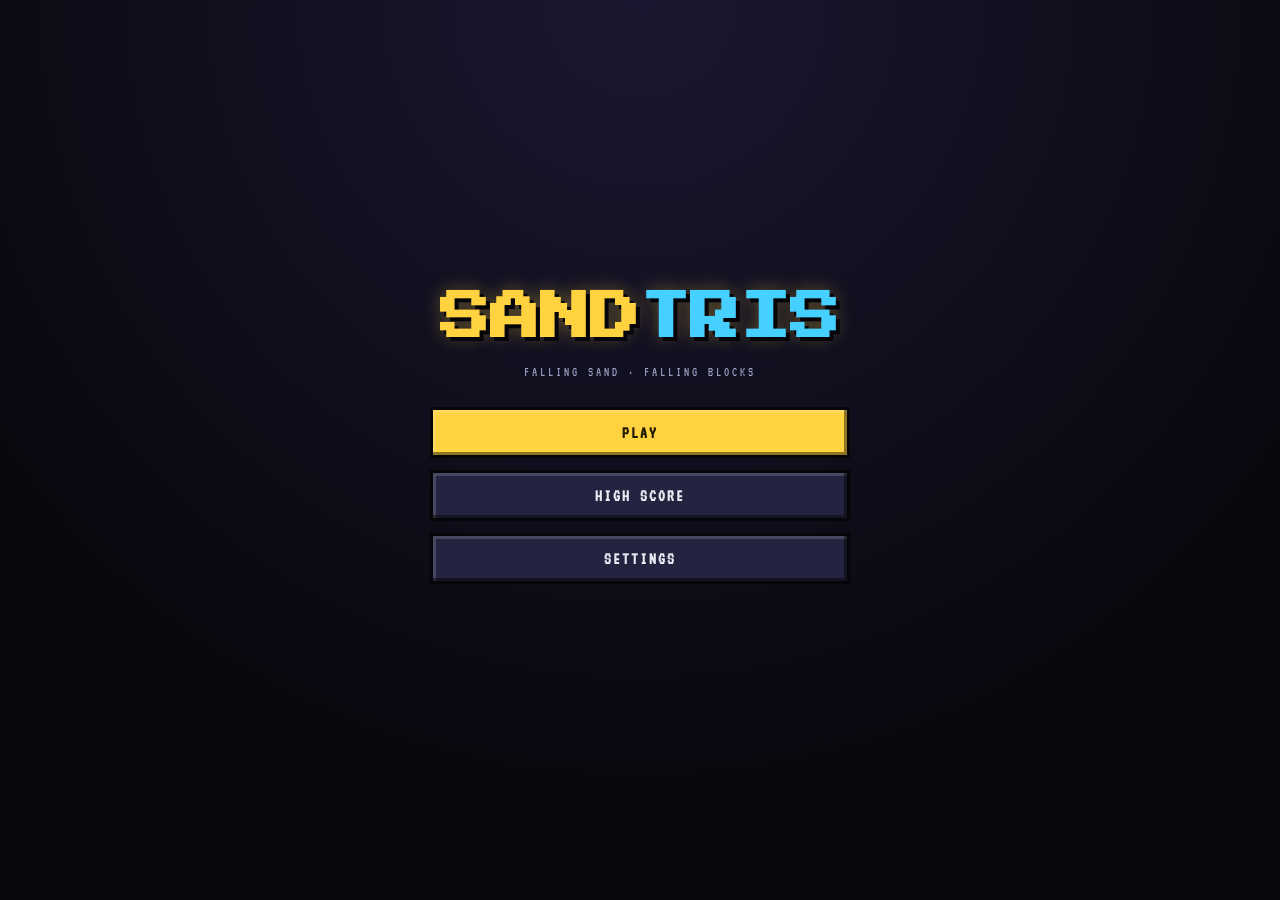
<file: index.html>
<!DOCTYPE html>
<html lang="en">
<head>
  <meta charset="UTF-8" />
  <meta
    name="viewport"
    content="width=device-width, initial-scale=1.0, maximum-scale=1.0, user-scalable=no, viewport-fit=cover"
  />
  <meta name="apple-mobile-web-app-capable" content="yes" />
  <meta name="mobile-web-app-capable" content="yes" />
  <meta name="theme-color" content="#0a0a14" />
  <title>SANDTRIS</title>
  <link rel="preconnect" href="https://fonts.googleapis.com" />
  <link rel="preconnect" href="https://fonts.gstatic.com" crossorigin />
  <link
    href="https://fonts.googleapis.com/css2?family=Press+Start+2P&family=VT323&display=swap"
    rel="stylesheet"
  />
  <link rel="stylesheet" href="style.css" />
</head>
<body>
  <div id="app">

    <!-- ============================ MAIN MENU ============================ -->
    <section id="screen-main" class="screen menu-screen">
      <div class="menu-inner">
        <h1 class="game-title">
          <span class="title-sand">SAND</span><span class="title-tris">TRIS</span>
        </h1>
        <p class="subtitle">FALLING SAND · FALLING BLOCKS</p>
        <nav class="menu-buttons">
          <button class="pix-btn primary" id="btn-play">PLAY</button>
          <button class="pix-btn" data-nav="highscore">HIGH SCORE</button>
          <button class="pix-btn" data-nav="settings">SETTINGS</button>
        </nav>
        <p class="storage-note" id="storage-note"></p>
      </div>
    </section>

    <!-- ============================ HIGH SCORE ========================= -->
    <section id="screen-highscore" class="screen menu-screen hidden">
      <div class="menu-inner">
        <h2 class="screen-title">HIGH SCORE</h2>
        <div class="hs-panel">
          <div class="hs-crown">★</div>
          <div class="hs-best" id="hs-best">0</div>
          <div class="hs-caption">BEST SCORE</div>
        </div>
        <div class="button-row">
          <button class="pix-btn danger" id="btn-reset-score">RESET</button>
          <button class="pix-btn back-btn" data-nav="main">BACK</button>
        </div>
      </div>
    </section>

    <!-- ============================ SETTINGS ============================ -->
    <section id="screen-settings" class="screen menu-screen hidden">
      <div class="menu-inner wide">
        <h2 class="screen-title">SETTINGS</h2>
        <div class="settings-list">
          <div class="setting-row">
            <label>MUSIC</label>
            <input type="range" id="set-music" min="0" max="100" step="1" />
            <span class="setting-val" id="val-music">50</span>
          </div>
          <div class="setting-row">
            <label>SOUND</label>
            <input type="range" id="set-sfx" min="0" max="100" step="1" />
            <span class="setting-val" id="val-sfx">70</span>
          </div>
          <div class="setting-row toggle-row" id="row-movement">
            <label>MOVEMENT</label>
            <button class="pix-toggle wide-toggle" id="tgl-movement">SMOOTH</button>
          </div>
          <div class="setting-row toggle-row" id="row-touch">
            <label>TOUCH CONTROLS</label>
            <button class="pix-toggle wide-toggle" id="tgl-touch">GESTURES</button>
          </div>
          <div class="setting-row toggle-row" data-toggle="ghostPiece">
            <label>GHOST PIECE</label>
            <button class="pix-toggle" id="tgl-ghost">ON</button>
          </div>
          <div class="setting-row toggle-row" data-toggle="showGrid">
            <label>GRID</label>
            <button class="pix-toggle" id="tgl-grid">OFF</button>
          </div>
          <div class="setting-row toggle-row" data-toggle="screenShake">
            <label>SCREEN SHAKE</label>
            <button class="pix-toggle" id="tgl-shake">ON</button>
          </div>
        </div>
        <div class="button-row">
          <button class="pix-btn danger" id="btn-reset-settings">RESET</button>
          <button class="pix-btn back-btn" data-nav="main">BACK</button>
        </div>
      </div>
    </section>

    <!-- ============================ GAME =============================== -->
    <section id="screen-game" class="screen game-screen hidden">
      <div class="hud">
        <div class="hud-box hold-box">
          <div class="hud-label">HOLD</div>
          <canvas id="hold-canvas" class="mini-canvas"></canvas>
        </div>
        <div class="hud-stats">
          <div class="stat"><span class="stat-label">SCORE</span><span id="hud-score" class="stat-value">0</span></div>
          <div class="stat-line">
            <div class="stat small"><span class="stat-label">LEVEL</span><span id="hud-level" class="stat-value">1</span></div>
            <div class="stat small"><span class="stat-label">LINES</span><span id="hud-lines" class="stat-value">0</span></div>
          </div>
        </div>
        <div class="hud-box next-box">
          <div class="hud-label">NEXT</div>
          <div id="next-list" class="next-list"></div>
        </div>
      </div>

      <div class="board-area">
        <canvas id="board" class="board-canvas"></canvas>
        <div id="combo-popup" class="combo-popup"></div>
        <div id="gesture-hint" class="gesture-hint hidden">
          <span>DRAG&nbsp;·&nbsp;MOVE</span>
          <span>TAP&nbsp;·&nbsp;ROTATE</span>
          <span>FLICK DOWN&nbsp;·&nbsp;DROP</span>
          <span>SWIPE UP&nbsp;·&nbsp;HOLD</span>
          <span>TWO FINGERS&nbsp;·&nbsp;ROTATE BACK</span>
        </div>
        <button id="btn-pause" class="pause-btn" aria-label="Pause">❚❚</button>
      </div>

      <div id="touch-controls" class="touch-controls">
        <div class="touch-cluster left-cluster">
          <button class="tbtn" data-act="rotccw" aria-label="Rotate CCW">↺</button>
          <button class="tbtn" data-act="left" aria-label="Left">◀</button>
          <button class="tbtn" data-act="right" aria-label="Right">▶</button>
          <button class="tbtn" data-act="rotcw" aria-label="Rotate CW">↻</button>
        </div>
        <div class="touch-cluster right-cluster">
          <button class="tbtn" data-act="hold" aria-label="Hold">HOLD</button>
          <button class="tbtn" data-act="softdrop" aria-label="Soft Drop">▼</button>
          <button class="tbtn tbtn-drop" data-act="harddrop" aria-label="Hard Drop">DROP</button>
        </div>
      </div>
    </section>

    <!-- ============================ PAUSE OVERLAY ====================== -->
    <div id="overlay-pause" class="overlay hidden">
      <div class="overlay-panel">
        <h2 class="screen-title">PAUSED</h2>
        <nav class="menu-buttons">
          <button class="pix-btn primary" id="btn-resume">RESUME</button>
          <button class="pix-btn" id="btn-restart">RESTART</button>
          <button class="pix-btn danger" id="btn-quit">MAIN MENU</button>
        </nav>
      </div>
    </div>

    <!-- ============================ GAME OVER ========================== -->
    <div id="overlay-gameover" class="overlay hidden">
      <div class="overlay-panel">
        <h2 class="screen-title">GAME OVER</h2>
        <div class="go-stats" id="go-stats"></div>
        <div id="go-newbest" class="go-newbest hidden">NEW BEST!</div>
        <nav class="menu-buttons">
          <button class="pix-btn primary" id="btn-retry">PLAY AGAIN</button>
          <button class="pix-btn danger" id="btn-go-menu">MAIN MENU</button>
        </nav>
      </div>
    </div>

  </div>

  <!-- Plain scripts in dependency order so index.html runs from file:// with
       no build step or module/CORS issues. -->
  <script src="config.js"></script>
  <script src="storage.js"></script>
  <script src="settings.js"></script>
  <script src="audio.js"></script>
  <script src="particles.js"></script>
  <script src="physics.js"></script>
  <script src="piece.js"></script>
  <script src="board.js"></script>
  <script src="renderer.js"></script>
  <script src="input.js"></script>
  <script src="ui.js"></script>
  <script src="game.js"></script>
</body>
</html>
</file>
<file: style.css>
/* =========================================================================
 * style.css — SANDTRIS
 * Retro pixel-art styling with a responsive layout that reflows from wide
 * desktop monitors down to small phones in portrait or landscape.
 * ========================================================================= */

/* ------------------------------- Reset -------------------------------- */
*,
*::before,
*::after { box-sizing: border-box; margin: 0; padding: 0; }

:root {
  --bg0: #08080f;
  --bg1: #10101c;
  --panel: #1a1a2e;
  --panel-2: #242440;
  --edge-dark: #05050a;
  --edge-light: rgba(255, 255, 255, 0.16);
  --border: #3a3a5c;
  --text: #e9e9f4;
  --text-dim: #9a9ac0;
  --accent: #ffd23f;      /* yellow */
  --accent-2: #45d0ff;    /* cyan   */
  --danger: #ff5a6e;
  --good: #4ce07a;

  --red: #e23a3a;
  --yellow: #f0c000;
  --green: #3fbf3f;
  --blue: #3a6ee2;

  --font: 'VT323', 'Courier New', monospace;
  --font-title: 'Press Start 2P', 'VT323', monospace;
}

html, body {
  height: 100%;
  width: 100%;
  overflow: hidden;
  background: var(--bg0);
  color: var(--text);
  font-family: var(--font);
  -webkit-font-smoothing: none;
  font-smooth: never;
}

body {
  /* Kill mobile annoyances: scroll, zoom, text select, tap highlight. */
  touch-action: none;
  -webkit-user-select: none;
  -moz-user-select: none;
  user-select: none;
  -webkit-touch-callout: none;
  -webkit-tap-highlight-color: transparent;
  overscroll-behavior: none;
  position: fixed;
  inset: 0;
}

canvas { image-rendering: pixelated; image-rendering: crisp-edges; }

#app {
  position: relative;
  width: 100%;
  height: 100%;
  background:
    radial-gradient(circle at 50% 0%, #1a1830 0%, var(--bg0) 70%);
}

.hidden { display: none !important; }

/* Smooth enter transition for screens and overlays. */
.screen-in { animation: screenIn 0.2s ease-out both; }
@keyframes screenIn {
  from { opacity: 0; transform: translateY(8px); }
  to   { opacity: 1; transform: translateY(0); }
}
.overlay.screen-in { animation: overlayIn 0.18s ease-out both; }
@keyframes overlayIn { from { opacity: 0; } to { opacity: 1; } }
.overlay.screen-in .overlay-panel { animation: panelIn 0.22s cubic-bezier(0.2, 0.9, 0.3, 1.2) both; }
@keyframes panelIn {
  from { opacity: 0; transform: scale(0.9); }
  to   { opacity: 1; transform: scale(1); }
}

/* ---------------------------- Screens --------------------------------- */
.screen {
  position: absolute;
  inset: 0;
  display: flex;
  flex-direction: column;
  align-items: center;
  justify-content: center;
}

.menu-screen {
  padding: env(safe-area-inset-top) env(safe-area-inset-right)
           env(safe-area-inset-bottom) env(safe-area-inset-left);
  overflow-y: auto;
}

.menu-inner {
  width: min(92vw, 440px);
  display: flex;
  flex-direction: column;
  align-items: center;
  gap: 14px;
  padding: 22px 10px;
}
.menu-inner.wide { width: min(94vw, 560px); }

/* ---------------------------- Titles ---------------------------------- */
.game-title {
  font-family: var(--font-title);
  font-size: clamp(24px, 8.5vw, 50px);
  letter-spacing: 0;
  line-height: 1.1;
  text-shadow: 4px 4px 0 var(--edge-dark), 0 0 18px rgba(255, 210, 63, 0.35);
  margin-bottom: 6px;
}
.title-sand { color: var(--accent); }
.title-tris { color: var(--accent-2); }

.subtitle {
  color: var(--text-dim);
  font-size: clamp(9px, 3vw, 13px);
  letter-spacing: 3px;
  margin-bottom: 14px;
}

.screen-title {
  font-family: var(--font-title);
  font-size: clamp(15px, 4.6vw, 24px);
  letter-spacing: 1px;
  color: var(--accent);
  text-shadow: 3px 3px 0 var(--edge-dark);
  margin-bottom: 10px;
  text-align: center;
}

.hint { color: var(--text-dim); font-size: 12px; letter-spacing: 1px; }
.tiny { font-size: 10px; color: var(--text-dim); }

/* ---------------------------- Buttons --------------------------------- */
.menu-buttons {
  display: flex;
  flex-direction: column;
  gap: 12px;
  width: 100%;
}

.pix-btn {
  font-family: var(--font);
  font-weight: bold;
  text-transform: uppercase;
  letter-spacing: 2px;
  font-size: clamp(13px, 3.6vw, 17px);
  color: var(--text);
  background: var(--panel-2);
  border: 3px solid var(--edge-dark);
  padding: 14px 16px;
  cursor: pointer;
  position: relative;
  box-shadow: inset -3px -3px 0 rgba(0, 0, 0, 0.45),
              inset 3px 3px 0 var(--edge-light);
  transition: transform 0.04s, background 0.1s;
  width: 100%;
  text-align: center;
}
.pix-btn:hover { background: #2e2e52; }
.pix-btn:active { transform: translateY(2px);
  box-shadow: inset 3px 3px 0 rgba(0, 0, 0, 0.45); }
.pix-btn.primary {
  background: var(--accent);
  color: #201a00;
  text-shadow: none;
}
.pix-btn.primary:hover { background: #ffdf6b; }
.pix-btn.danger { background: #6e2130; color: #ffd7dd; }
.pix-btn.danger:hover { background: #8a2a3d; }
.pix-btn.back-btn { background: var(--panel); color: var(--text-dim); }

.mode-btn {
  display: flex;
  flex-direction: column;
  gap: 5px;
  padding: 16px;
}
.mode-name { font-size: clamp(16px, 5vw, 22px); letter-spacing: 3px; }
.mode-desc {
  font-size: 11px;
  font-weight: normal;
  letter-spacing: 1px;
  color: rgba(0, 0, 0, 0.55);
  text-transform: none;
}
.pix-btn:not(.primary) .mode-desc { color: var(--text-dim); }

.button-row { display: flex; gap: 10px; width: 100%; margin-top: 6px; }
.button-row .pix-btn { flex: 1; }

.storage-note { color: var(--danger); font-size: 10px; height: 12px; }

/* ---------------------------- Settings -------------------------------- */
.settings-list {
  width: 100%;
  display: flex;
  flex-direction: column;
  gap: 4px;
  background: var(--panel);
  border: 3px solid var(--edge-dark);
  box-shadow: inset 3px 3px 0 var(--edge-light);
  padding: 12px;
}
.setting-row {
  display: grid;
  grid-template-columns: 1fr auto;
  align-items: center;
  gap: 10px;
  padding: 9px 4px;
  border-bottom: 2px solid rgba(0, 0, 0, 0.3);
}
.setting-row:last-child { border-bottom: none; }
.setting-row label { font-size: 13px; letter-spacing: 1px; color: var(--text); }
.setting-row input[type="range"] { grid-column: 1 / 2; }
.setting-val {
  font-size: 13px; color: var(--accent-2); min-width: 40px; text-align: right;
}
.toggle-row { grid-template-columns: 1fr auto; }

input[type="range"] {
  -webkit-appearance: none;
  appearance: none;
  height: 12px;
  background: var(--bg0);
  border: 2px solid var(--edge-dark);
  outline: none;
  width: 100%;
}
input[type="range"]::-webkit-slider-thumb {
  -webkit-appearance: none;
  appearance: none;
  width: 18px; height: 20px;
  background: var(--accent);
  border: 2px solid var(--edge-dark);
  cursor: pointer;
}
input[type="range"]::-moz-range-thumb {
  width: 16px; height: 18px;
  background: var(--accent);
  border: 2px solid var(--edge-dark);
  cursor: pointer;
  border-radius: 0;
}

.pix-toggle {
  font-family: var(--font);
  font-weight: bold;
  font-size: 13px;
  letter-spacing: 2px;
  padding: 7px 16px;
  min-width: 62px;
  border: 3px solid var(--edge-dark);
  background: #4a2030;
  color: var(--danger);
  cursor: pointer;
  box-shadow: inset -2px -2px 0 rgba(0, 0, 0, 0.4);
}
.pix-toggle.on { background: #1f4a2c; color: var(--good); }

/* Movement mode is not on/off — always shown in the accent colour. */
.wide-toggle {
  min-width: 92px;
  background: #23324f;
  color: var(--accent-2);
}
.wide-toggle:hover { background: #2c3f63; }

/* --------------------------- High score ------------------------------- */
.hs-panel {
  width: 100%;
  background: var(--panel);
  border: 3px solid var(--edge-dark);
  box-shadow: inset 3px 3px 0 var(--edge-light);
  padding: 30px 16px;
  display: flex;
  flex-direction: column;
  align-items: center;
  gap: 8px;
}
.hs-crown { font-size: 40px; color: var(--accent); text-shadow: 3px 3px 0 var(--edge-dark); }
.hs-best {
  font-size: clamp(40px, 12vw, 64px);
  color: var(--accent);
  text-shadow: 4px 4px 0 var(--edge-dark);
  line-height: 1;
}
.hs-caption { font-size: 12px; letter-spacing: 3px; color: var(--text-dim); }

/* ---------------------------- Controls -------------------------------- */
.controls-list {
  width: 100%;
  display: flex;
  flex-direction: column;
  gap: 6px;
  background: var(--panel);
  border: 3px solid var(--edge-dark);
  box-shadow: inset 3px 3px 0 var(--edge-light);
  padding: 12px;
}
.control-row {
  display: flex;
  justify-content: space-between;
  align-items: center;
  padding: 7px 4px;
  border-bottom: 2px solid rgba(0, 0, 0, 0.3);
}
.control-row:last-child { border-bottom: none; }
.control-row .ctl-label { font-size: 13px; letter-spacing: 1px; }
.key-cap {
  font-family: var(--font);
  font-weight: bold;
  min-width: 66px;
  text-align: center;
  padding: 6px 10px;
  background: var(--panel-2);
  border: 2px solid var(--edge-dark);
  color: var(--accent-2);
  cursor: pointer;
  box-shadow: inset -2px -2px 0 rgba(0, 0, 0, 0.4);
}
.key-cap.listening { background: var(--accent); color: #201a00; animation: blink 0.6s steps(2) infinite; }
@keyframes blink { 50% { opacity: 0.5; } }

/* ---------------------------- Stats ----------------------------------- */
.stats-grid {
  width: 100%;
  display: grid;
  grid-template-columns: 1fr 1fr;
  gap: 8px;
}
.stat-card {
  background: var(--panel);
  border: 3px solid var(--edge-dark);
  box-shadow: inset 2px 2px 0 var(--edge-light);
  padding: 12px;
  display: flex;
  flex-direction: column;
  gap: 4px;
}
.stat-card .sc-label { font-size: 10px; color: var(--text-dim); letter-spacing: 1px; }
.stat-card .sc-value { font-size: clamp(16px, 5vw, 22px); color: var(--accent-2); }

/* ---------------------------- High scores ----------------------------- */
.tabs { display: flex; gap: 6px; width: 100%; }
.pix-tab {
  flex: 1;
  font-family: var(--font);
  font-weight: bold;
  letter-spacing: 1px;
  font-size: 12px;
  padding: 9px 4px;
  background: var(--panel);
  color: var(--text-dim);
  border: 3px solid var(--edge-dark);
  cursor: pointer;
}
.pix-tab.active { background: var(--panel-2); color: var(--accent); }

.hs-list {
  width: 100%;
  min-height: 180px;
  background: var(--panel);
  border: 3px solid var(--edge-dark);
  box-shadow: inset 3px 3px 0 var(--edge-light);
  padding: 10px;
  display: flex;
  flex-direction: column;
  gap: 4px;
}
.hs-row {
  display: grid;
  grid-template-columns: 28px 1fr auto;
  gap: 8px;
  align-items: center;
  padding: 7px 6px;
  border-bottom: 2px solid rgba(0, 0, 0, 0.3);
  font-size: 13px;
}
.hs-row:last-child { border-bottom: none; }
.hs-rank { color: var(--accent); font-weight: bold; }
.hs-main { color: var(--text); }
.hs-sub { color: var(--text-dim); font-size: 11px; text-align: right; }
.hs-empty { color: var(--text-dim); text-align: center; padding: 40px 0; letter-spacing: 1px; }

.credits-body { text-align: center; line-height: 1.9; font-size: 13px; color: var(--text); }
.credits-body strong { color: var(--accent); font-size: 18px; letter-spacing: 2px; }

/* ============================== GAME ================================== */
.game-screen {
  flex-direction: column;
  justify-content: flex-start;
  gap: 6px;
  padding: calc(env(safe-area-inset-top) + 6px) 6px
           calc(env(safe-area-inset-bottom) + 6px) 6px;
}

.hud {
  width: min(100%, 560px);
  display: flex;
  align-items: stretch;
  gap: 6px;
  flex: 0 0 auto;
}

.hud-box {
  background: var(--panel);
  border: 3px solid var(--edge-dark);
  box-shadow: inset 2px 2px 0 var(--edge-light);
  padding: 5px;
  display: flex;
  flex-direction: column;
  align-items: center;
  gap: 3px;
  min-width: 62px;
}
.hud-label { font-size: 9px; letter-spacing: 2px; color: var(--text-dim); }
.mini-canvas {
  width: 52px; height: 40px; background: var(--bg0);
  border: 2px solid var(--edge-dark);
}
.next-list { display: flex; flex-direction: column; gap: 3px; }
.next-list canvas {
  width: 52px; height: 30px; background: var(--bg0);
  border: 2px solid var(--edge-dark);
}
.next-list canvas:nth-child(n+4) { display: none; } /* trim on small screens */

.hud-stats {
  flex: 1;
  background: var(--panel);
  border: 3px solid var(--edge-dark);
  box-shadow: inset 2px 2px 0 var(--edge-light);
  padding: 6px 8px;
  display: flex;
  flex-direction: column;
  justify-content: center;
  gap: 6px;
}
.stat { display: flex; flex-direction: column; gap: 1px; }
.stat-label { font-size: 9px; letter-spacing: 1px; color: var(--text-dim); }
.stat-value { font-size: clamp(16px, 5vw, 24px); color: var(--accent); line-height: 1; }
.stat-line { display: flex; gap: 10px; }
.stat.small .stat-value { font-size: clamp(12px, 4vw, 16px); color: var(--accent-2); }

.board-area {
  position: relative;
  flex: 1 1 auto;
  min-height: 0;
  width: 100%;
  display: flex;
  align-items: center;
  justify-content: center;
}
.board-canvas {
  background: var(--bg1);
  border: 3px solid var(--border);
  box-shadow: 0 0 0 3px var(--edge-dark), 0 6px 24px rgba(0, 0, 0, 0.6);
  display: block;
}

.pause-btn {
  position: absolute;
  top: 6px; right: 6px;
  width: 34px; height: 34px;
  font-size: 12px;
  background: rgba(20, 20, 40, 0.85);
  color: var(--text);
  border: 2px solid var(--edge-dark);
  cursor: pointer;
  z-index: 5;
}
.fps {
  position: absolute;
  top: 6px; left: 6px;
  font-size: 11px;
  color: var(--good);
  background: rgba(0, 0, 0, 0.5);
  padding: 2px 5px;
  z-index: 5;
}

.combo-popup {
  position: absolute;
  top: 30%;
  left: 50%;
  transform: translate(-50%, -50%) scale(1);
  font-size: clamp(18px, 6vw, 30px);
  font-weight: bold;
  letter-spacing: 2px;
  color: var(--accent);
  text-shadow: 3px 3px 0 var(--edge-dark);
  pointer-events: none;
  opacity: 0;
  text-align: center;
  z-index: 6;
  white-space: nowrap;
}
.combo-popup.show { animation: comboPop 0.9s ease-out forwards; }
@keyframes comboPop {
  0% { opacity: 0; transform: translate(-50%, -35%) scale(0.6); }
  20% { opacity: 1; transform: translate(-50%, -50%) scale(1.1); }
  70% { opacity: 1; transform: translate(-50%, -55%) scale(1); }
  100% { opacity: 0; transform: translate(-50%, -75%) scale(1); }
}

/* ------------------------- Touch controls ----------------------------- */
.touch-controls {
  width: min(100%, 560px);
  display: none;             /* shown on touch / small screens below */
  justify-content: space-between;
  gap: 10px;
  flex: 0 0 auto;
  padding-top: 4px;
}
.touch-cluster { display: flex; gap: 8px; flex-wrap: wrap; }
.left-cluster { justify-content: flex-start; }
.right-cluster { justify-content: flex-end; }

.tbtn {
  font-family: var(--font);
  font-weight: bold;
  font-size: 20px;
  color: var(--text);
  background: var(--panel-2);
  border: 3px solid var(--edge-dark);
  box-shadow: inset -3px -3px 0 rgba(0, 0, 0, 0.45),
              inset 3px 3px 0 var(--edge-light);
  width: 58px;
  height: 58px;
  cursor: pointer;
  touch-action: none;
  display: flex;
  align-items: center;
  justify-content: center;
  user-select: none;
}
.tbtn:active, .tbtn.pressed { transform: translateY(2px); background: var(--accent); color: #201a00; }
.tbtn[data-act="hold"] { font-size: 12px; letter-spacing: 1px; }
.tbtn-drop { width: 74px; background: #3a2a5a; font-size: 13px; letter-spacing: 1px; }

/* ------------------------- Overlays ----------------------------------- */
.overlay {
  position: absolute;
  inset: 0;
  background: rgba(4, 4, 10, 0.86);
  display: flex;
  align-items: center;
  justify-content: center;
  z-index: 20;
  padding: 16px;
}
.overlay-panel {
  width: min(92vw, 400px);
  background: var(--panel);
  border: 4px solid var(--edge-dark);
  box-shadow: inset 3px 3px 0 var(--edge-light), 0 8px 30px rgba(0, 0, 0, 0.7);
  padding: 22px 18px;
  display: flex;
  flex-direction: column;
  align-items: center;
  gap: 14px;
}
.go-stats { width: 100%; display: flex; flex-direction: column; gap: 6px; }
.go-stat-row {
  display: flex; justify-content: space-between;
  font-size: 14px; padding: 5px 2px;
  border-bottom: 2px solid rgba(0, 0, 0, 0.3);
}
.go-stat-row .gv { color: var(--accent-2); }
.go-newbest {
  color: var(--accent);
  font-size: 18px; letter-spacing: 2px;
  animation: blink 0.7s steps(2) infinite;
}

/* ========================== Responsive =============================== */

/* Show touch controls on touch-first or small screens. */
@media (pointer: coarse), (max-width: 780px) {
  .touch-controls { display: flex; }
}

/* Gestures mode: hide the button cluster so the board fills the space. */
body.gestures .touch-controls { display: none !important; }

/* On-screen gesture hint, shown briefly when a game starts in gestures mode. */
.gesture-hint {
  position: absolute;
  top: 50%; left: 50%;
  transform: translate(-50%, -50%);
  display: flex;
  flex-direction: column;
  align-items: center;
  gap: 8px;
  padding: 16px 20px;
  background: rgba(10, 10, 20, 0.82);
  border: 3px solid var(--edge-dark);
  box-shadow: inset 2px 2px 0 var(--edge-light);
  pointer-events: none;
  z-index: 7;
  text-align: center;
}
.gesture-hint span {
  font-size: clamp(10px, 3vw, 13px);
  letter-spacing: 1px;
  color: var(--text);
}
.gesture-hint span:first-child { color: var(--accent); }
.gesture-hint.show { animation: hintFade 4.6s ease forwards; }
@keyframes hintFade {
  0% { opacity: 0; }
  8% { opacity: 1; }
  80% { opacity: 1; }
  100% { opacity: 0; }
}

/* Landscape phones: put touch clusters beside the board, compact HUD. */
@media (orientation: landscape) and (max-height: 560px) {
  .game-screen { flex-direction: row; flex-wrap: wrap; align-content: center; }
  .hud { order: 0; width: 100%; }
  .board-area { order: 2; flex: 1 1 100%; }
  .next-list canvas:nth-child(n+3) { display: none; }
  .tbtn { width: 50px; height: 50px; font-size: 17px; }
}

/* Larger screens: give the menus and HUD a touch more room. */
@media (min-width: 900px) and (min-height: 640px) {
  .hud { width: 460px; }
  .touch-controls { width: 460px; }
}

/* Very small phones. */
@media (max-width: 360px) {
  .hud-box { min-width: 52px; }
  .mini-canvas { width: 44px; height: 34px; }
  .next-list canvas { width: 44px; height: 26px; }
  .tbtn { width: 52px; height: 52px; font-size: 18px; }
  .tbtn-drop { width: 62px; }
}
</file>
